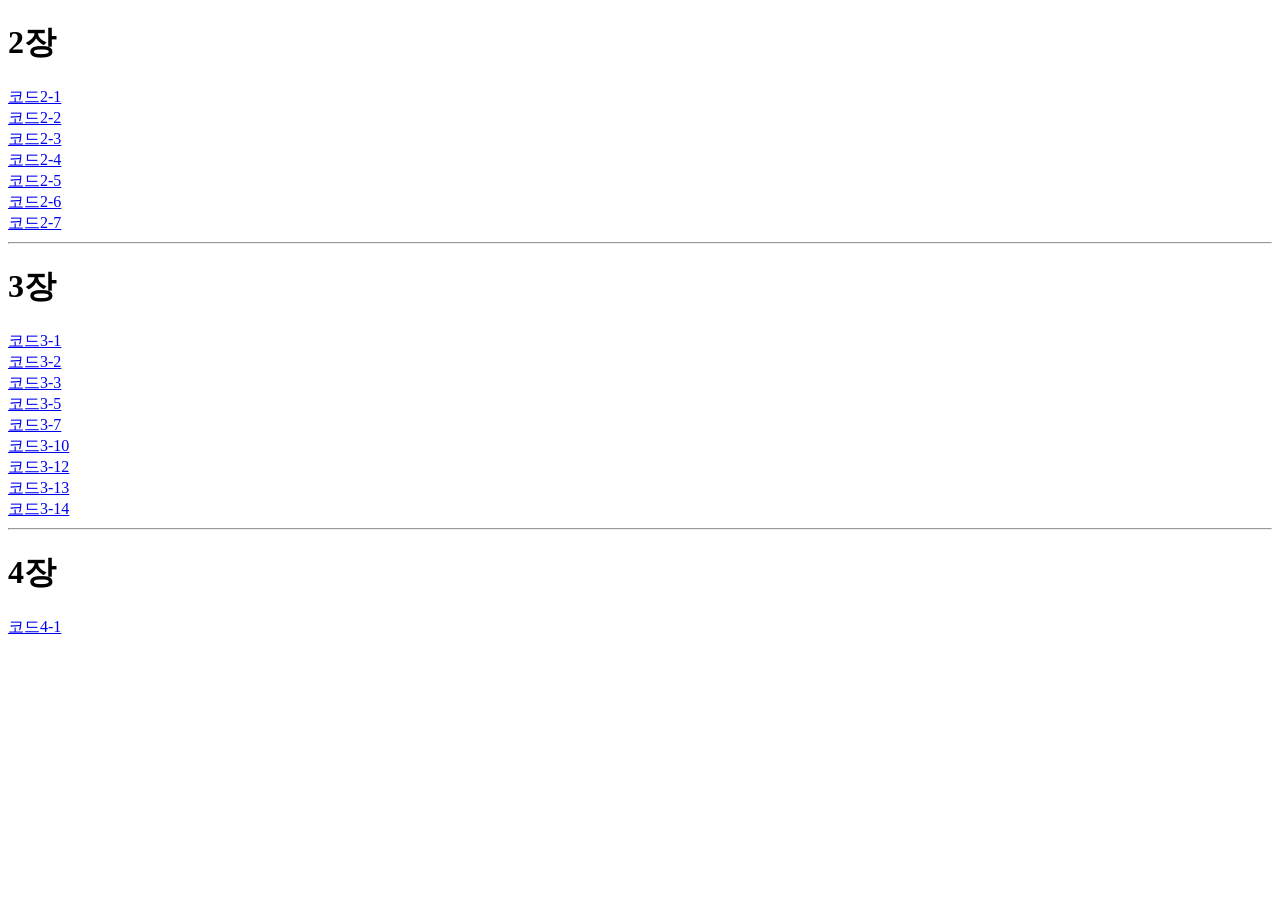
<file: index.html>
<!DOCTYPE html>
<html>
    <head>
    </head>
    <body>
        <h1>2장</h1>
        <a href="2장/HTMLPage.html">코드2-1</a><br>
        <a href="2장/HTMLPageWithStyle.html">코드2-2</a><br>
        <a href="2장/Style.css">코드2-3</a><br>
        <a href="2장/HTMLPageWithLink.html">코드2-4</a><br>
        <a href="2장/HTMLPageWithScript.html">코드2-5</a><br>
        <a href="2장/Alert.js">코드2-6</a><br>
        <a href="2장/HTMLPageWithOuterScript.html">코드2-7</a><br>
        <hr>
        <h1>3장</h1>
        <a href="3장/text_header.html">코드3-1</a><br>
        <a href="3장/text_paragraph.html">코드3-2</a><br>
        <a href="3장/text_content.html">코드3-3</a><br>
        <a href="3장/text_anchor.html">코드3-5</a><br>
        <a href="3장/text_font.html">코드3-7</a><br>
        <a href="3장/nested_list.html">코드3-10</a><br>
        <a href="3장/table_basic.html">코드3-12</a><br>
        <a href="3장/table_span.html">코드3-13</a><br>
        <a href="3장/image_basic.html">코드3-14</a><br>
        <hr>
        <h1>4장</h1>
        <a href="4장/form_basic.html">코드4-1</a><br>
    </body>
</html>
</file>
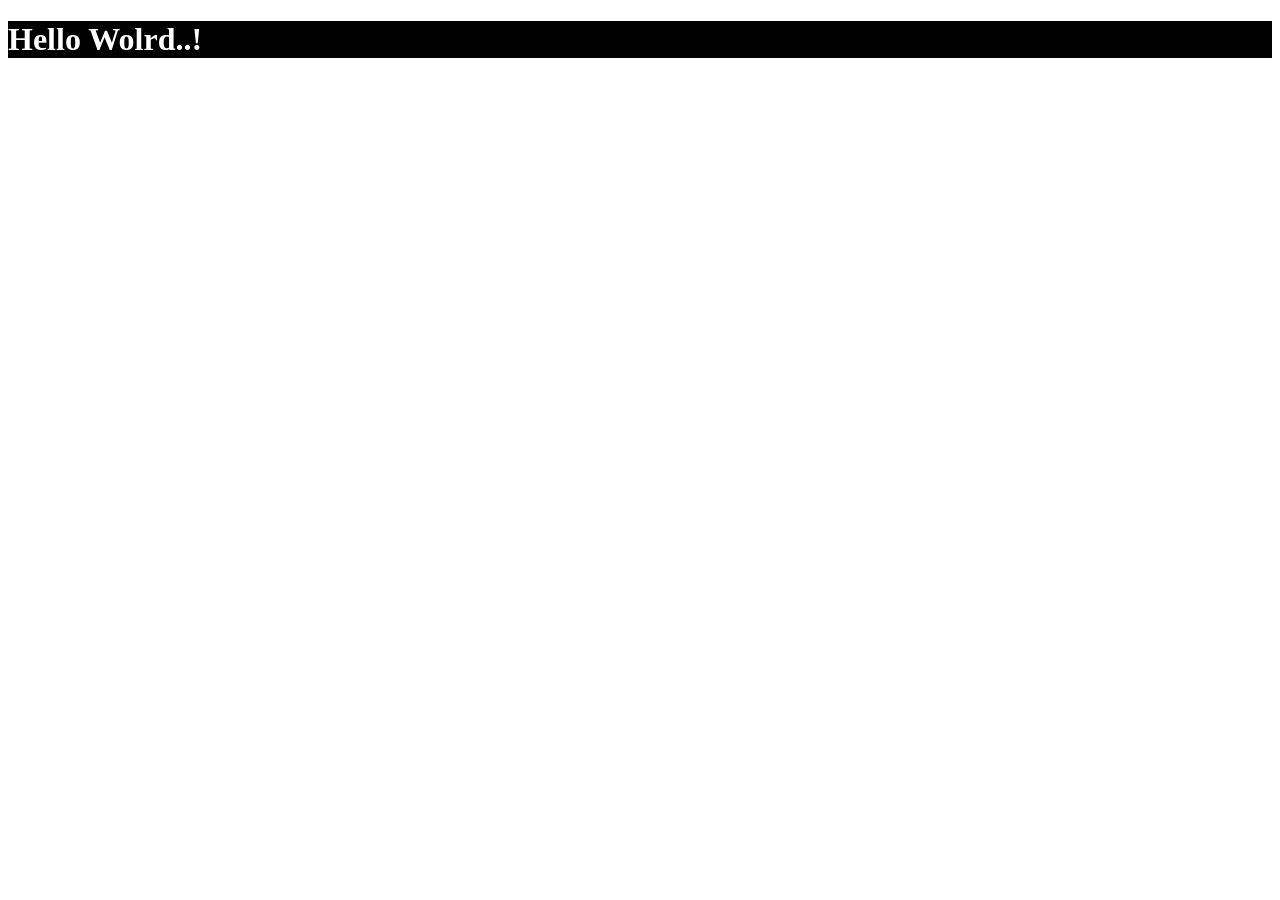
<file: 2장/HTMLPageWithLink.html>
<!DOCTYPE html>
<html>
    <head>
        <title>HTML5 Basic</title>
        <link rel="stylesheet" href="Style.css">
    </head>
    <body>
        <h1>Hello Wolrd..!</h1>
    </body>
</html>
</file>
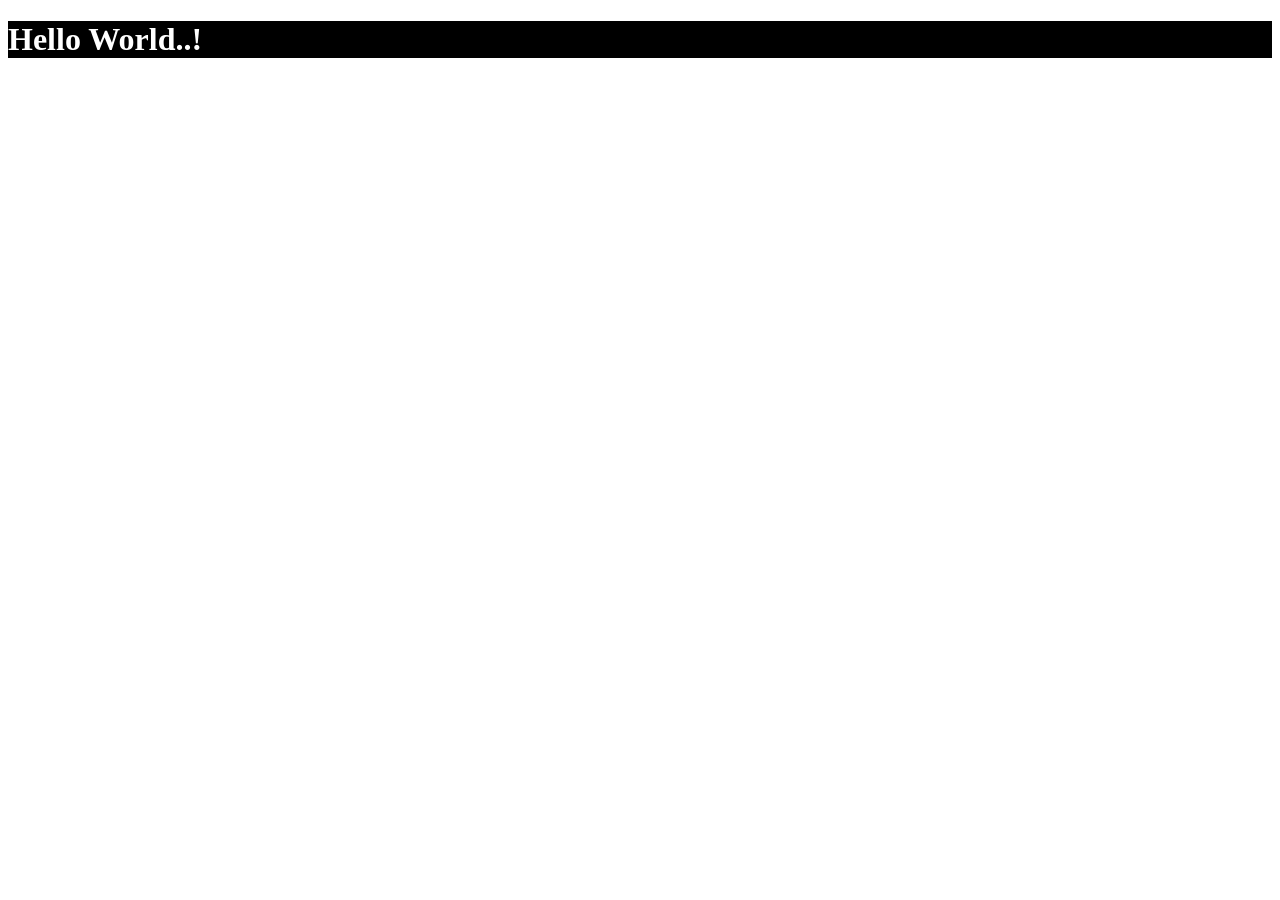
<file: 2장/HTMLPageWithStyle.html>
<!DOCTYPE html>
<html>
    <head>
        <title>HTML5 Basic</title>
        <style>
            h1 {
                color: white;
                background: black;
            }
        </style>
    </head>
    <body>
        <h1>Hello World..!</h1>
    </body>
</html>
</file>
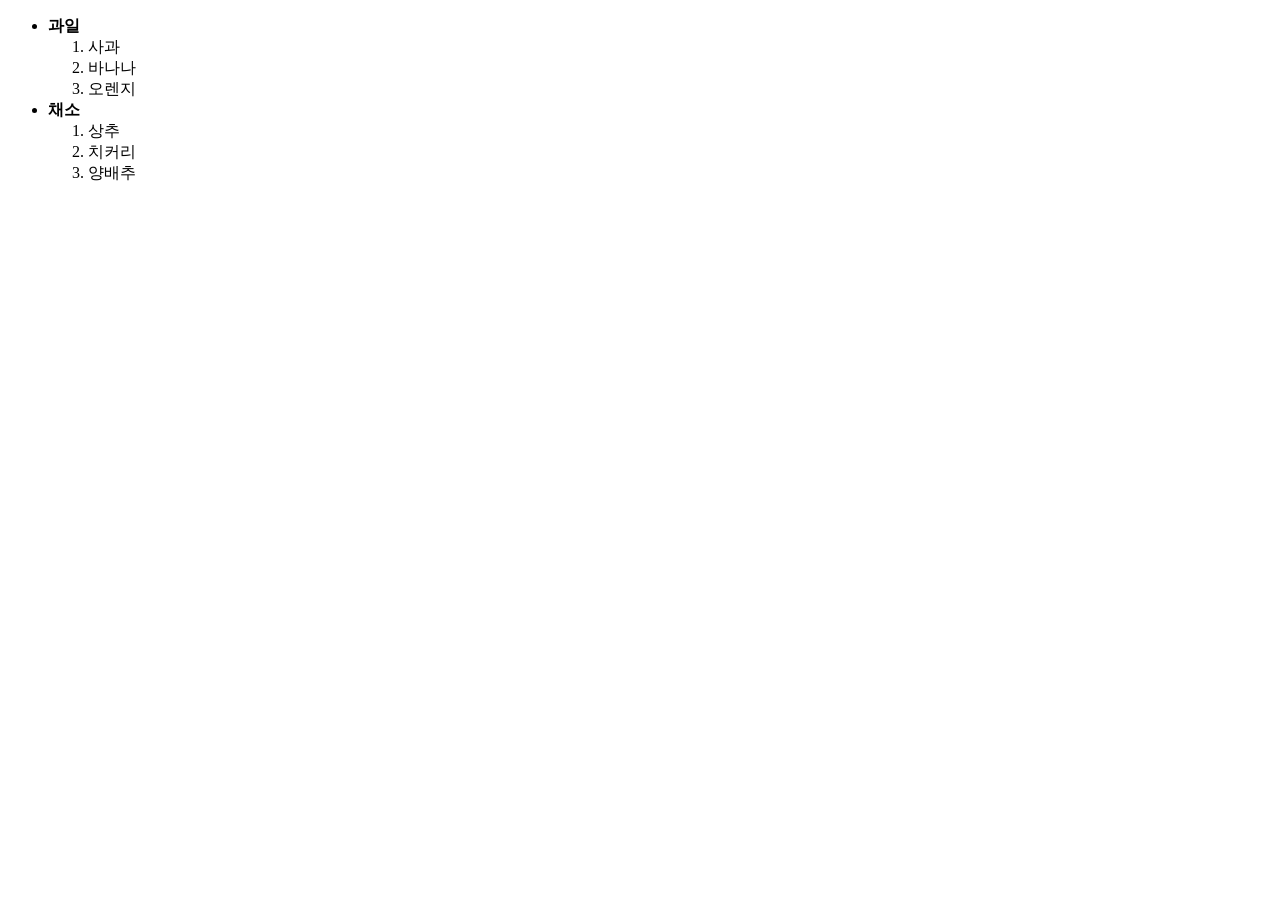
<file: 3장/nested_list.html>
<!DOCTYPE html>
<html>
    <head>    </head>
    <body>
        <ul>
            <li><b>과일</b>
            <ol>
                <li>사과</li>
                <li>바나나</li>
                <li>오렌지</li>
            </ol>
            </li>
            <li><b>채소</b>
            <ol>
                <li>상추</li>
                <li>치커리</li>
                <li>양배추</li>
            </ol>
            </li>
        </ul>
    </body>
</html>
</file>
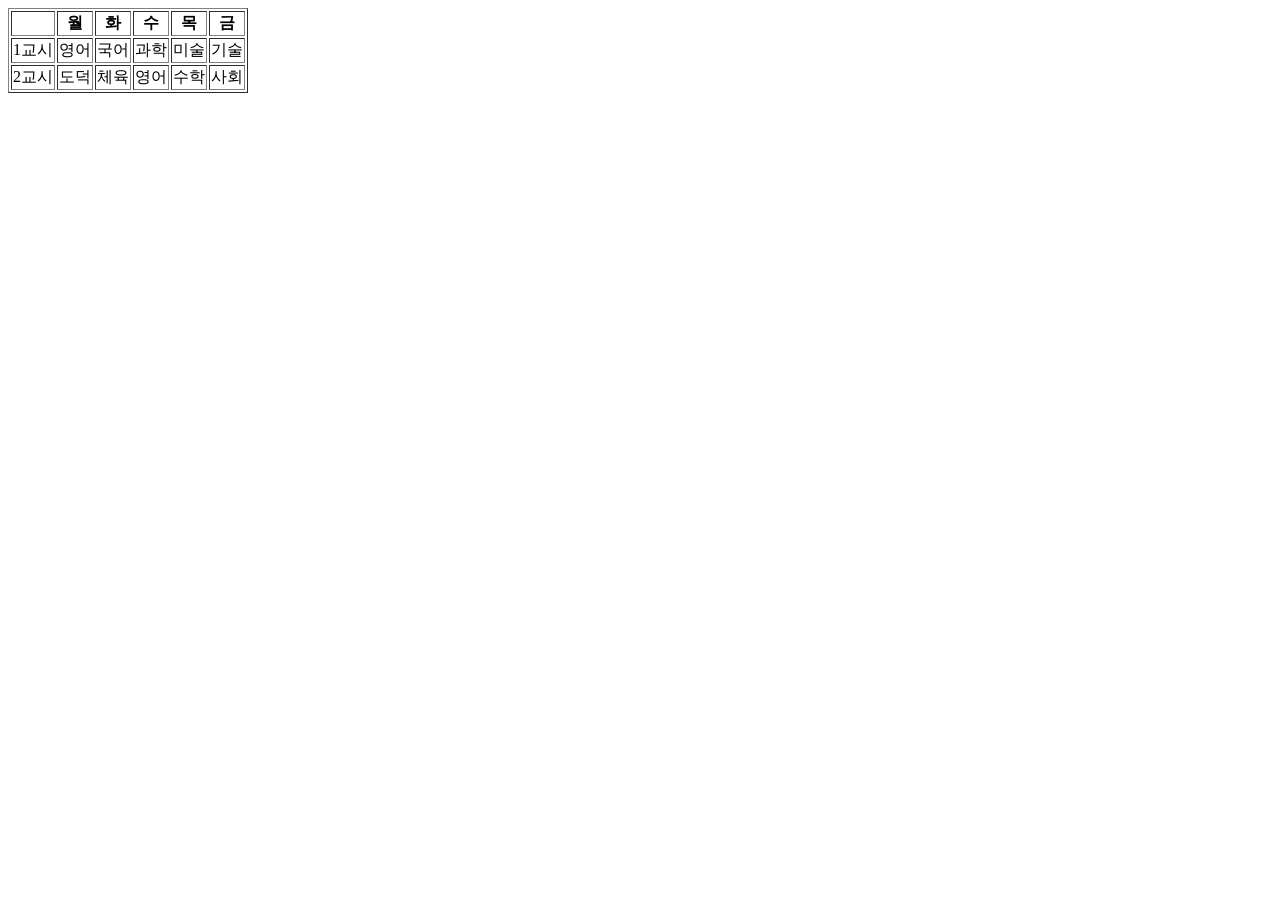
<file: 3장/table_basic.html>
<!DOCTYPE html>
<html>
    <head></head>
    <body>
        <table border="1">
            <thead>
                <tr>
                    <th></th>
                    <th>월</th>
                    <th>화</th>
                    <th>수</th>
                    <th>목</th>
                    <th>금</th>
                </tr>
            </thead>
            <tbody>
                <tr>
                    <td>1교시</td>
                    <td>영어</td>
                    <td>국어</td>
                    <td>과학</td>
                    <td>미술</td>
                    <td>기술</td>
                </tr>
                <tr>
                    <td>2교시</td>
                    <td>도덕</td>
                    <td>체육</td>
                    <td>영어</td>
                    <td>수학</td>
                    <td>사회</td>
                </tr>
            </tbody>
        </table>
    </body>
</html>
</file>
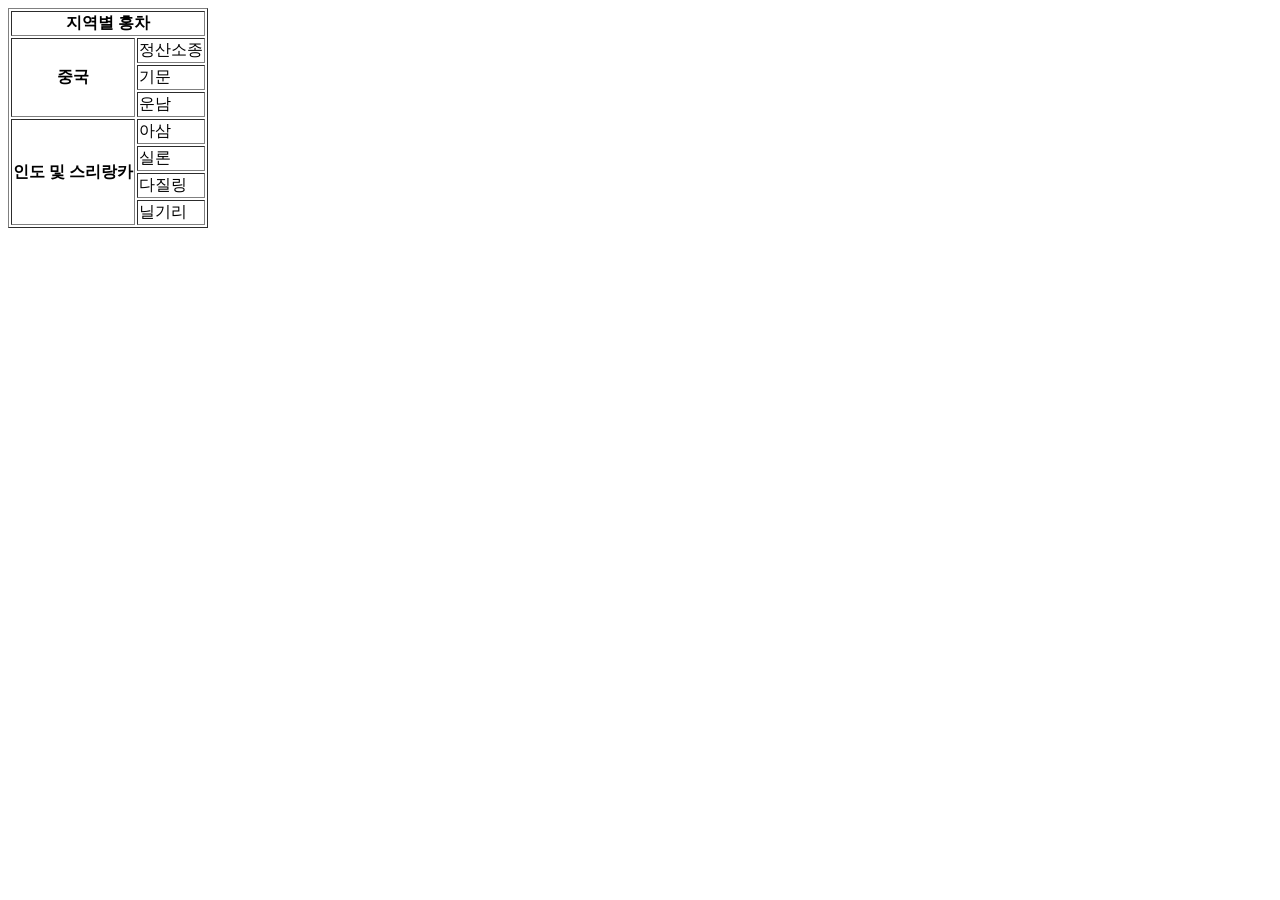
<file: 3장/table_span.html>
<!DOCTYPE html>
<html>
    <head></head>
    <body>
        <table border="1">
            <tr><th colspan='2'>지역별 홍차</th></tr>
            <tr>
                <th rowspan="3">중국</th>
                <td>정산소종</td>
            </tr>
            <tr><td>기문</td></tr>
            <tr><td>운남</td></tr>
            <tr>
                <th rowspan="4">인도 및 스리랑카</th>
                <td>아삼</td>
            </tr>
            <tr><td>실론</td></tr>
            <tr><td>다질링</td></tr>
            <tr><td>닐기리</td></tr>
        </table>
    </body>
</html>
</file>
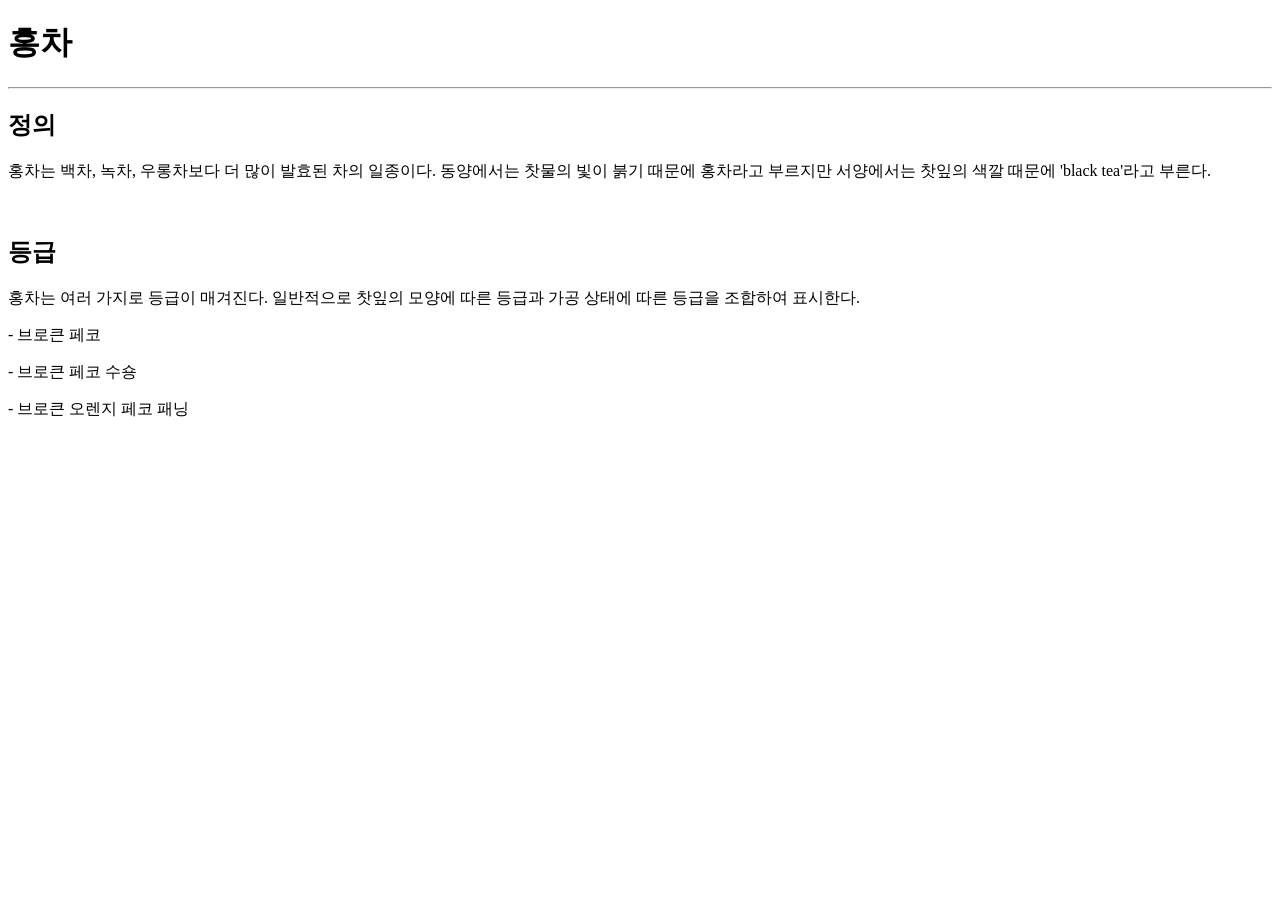
<file: 3장/text_content.html>
<!DOCTYPE html>
<html>
    <head>
        <title>HTML5+CSS3 Text</title>
    </head>
    <body>
        <h1>홍차</h1>
        <hr>
        <h2>정의</h2>
        <p>홍차는 백차, 녹차, 우롱차보다 더 많이 발효된 차의 일종이다. 동양에서는 찻물의 빛이 붉기 때문에 홍차라고 부르지만 서양에서는 찻잎의 색깔 때문에 'black tea'라고 부른다.</p>
        <br>
        <h2>등급</h2>
        <p>홍차는 여러 가지로 등급이 매겨진다. 일반적으로 찻잎의 모양에 따른 등급과 가공 상태에 따른 등급을 조합하여 표시한다.</p>
        <P>- 브로큰 페코</P>
        <P>- 브로큰 페코 수숑</P>
        <P>- 브로큰 오렌지 페코 패닝</P>
    </body>
</html>
</file>
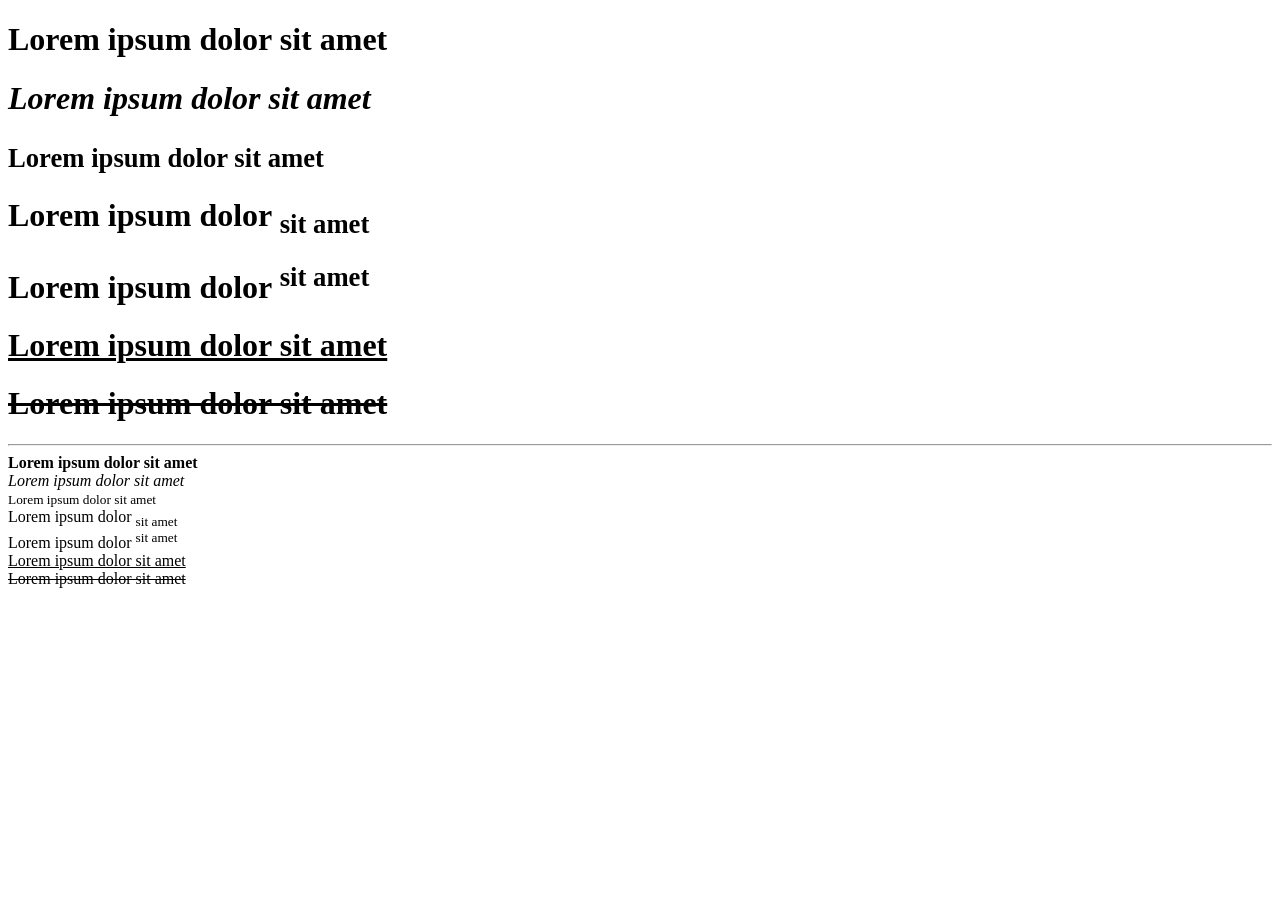
<file: 3장/text_font.html>
<!DOCTYPE html>
<html>
    <head>
        <title>HTML TEXT Basic Page</title>
    </head>
    <body>
       <h1><b>Lorem ipsum dolor sit amet</b></h1>
       <h1><i>Lorem ipsum dolor sit amet</i></h1>
       <h1><small>Lorem ipsum dolor sit amet</small></h1>
       <h1>Lorem ipsum dolor <sub>sit amet</sub></h1>
       <h1>Lorem ipsum dolor <sup>sit amet</sup></h1>
       <h1><ins>Lorem ipsum dolor sit amet</ins></h1>
       <h1><del>Lorem ipsum dolor sit amet</del></h1>
       <hr />
       <b>Lorem ipsum dolor sit amet</b><br />
       <i>Lorem ipsum dolor sit amet</i><br />
       <small>Lorem ipsum dolor sit amet</small><br />
       Lorem ipsum dolor <sub>sit amet</sub><br />
       Lorem ipsum dolor <sup>sit amet</sup><br />
       <ins>Lorem ipsum dolor sit amet</ins><br />
       <del>Lorem ipsum dolor sit amet</del><br />
    </body>
</html>
</file>
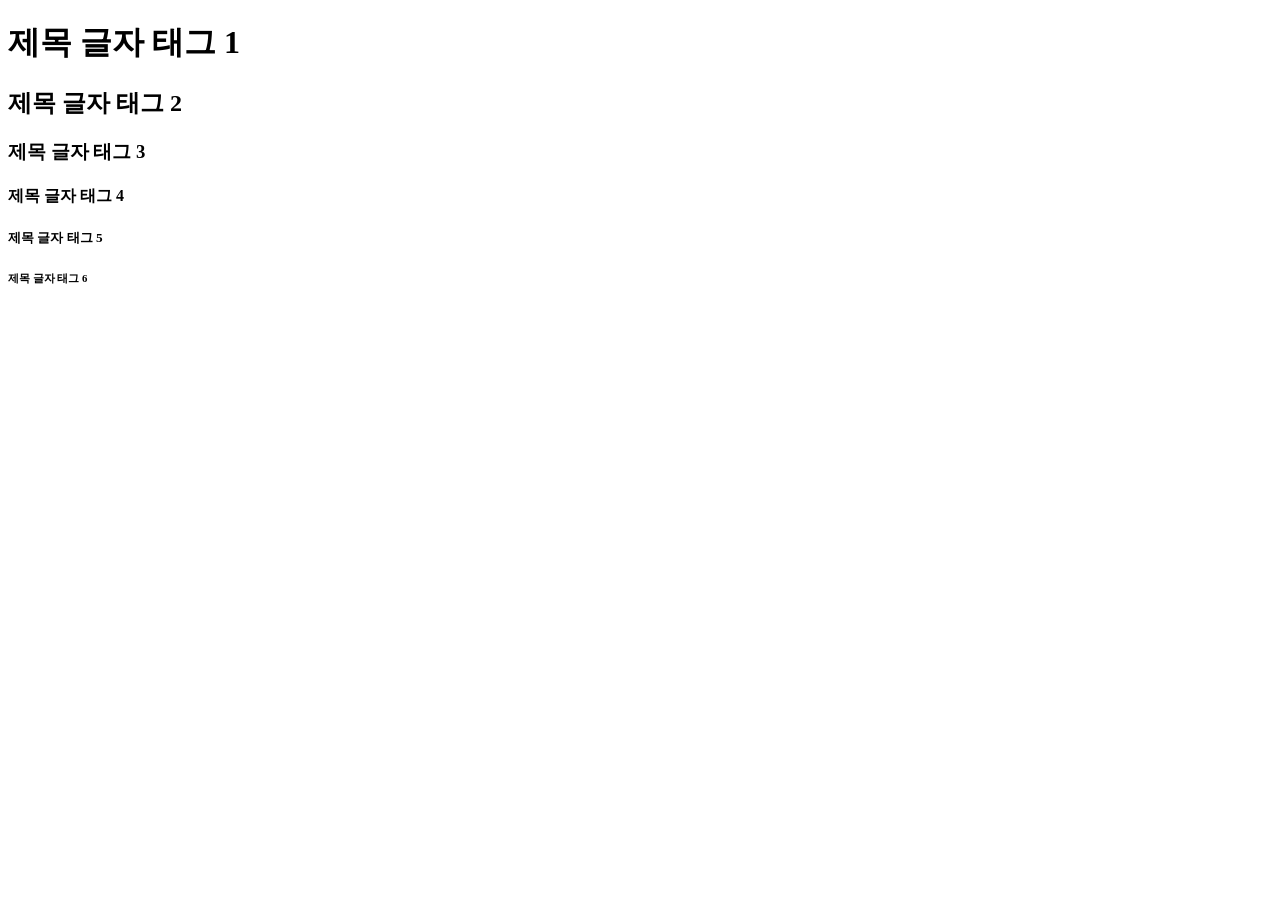
<file: 3장/text_header.html>
<!DOCTYPE html>
<html>
    <head>
        <title>HTML5+CSS3 Text</title>
    </head>
    <body>
        <h1>제목 글자 태그 1</h1>
        <h2>제목 글자 태그 2</h2>
        <h3>제목 글자 태그 3</h3>
        <h4>제목 글자 태그 4</h4>
        <h5>제목 글자 태그 5</h5>
        <h6>제목 글자 태그 6</h6>
    </body>
</html>
</file>
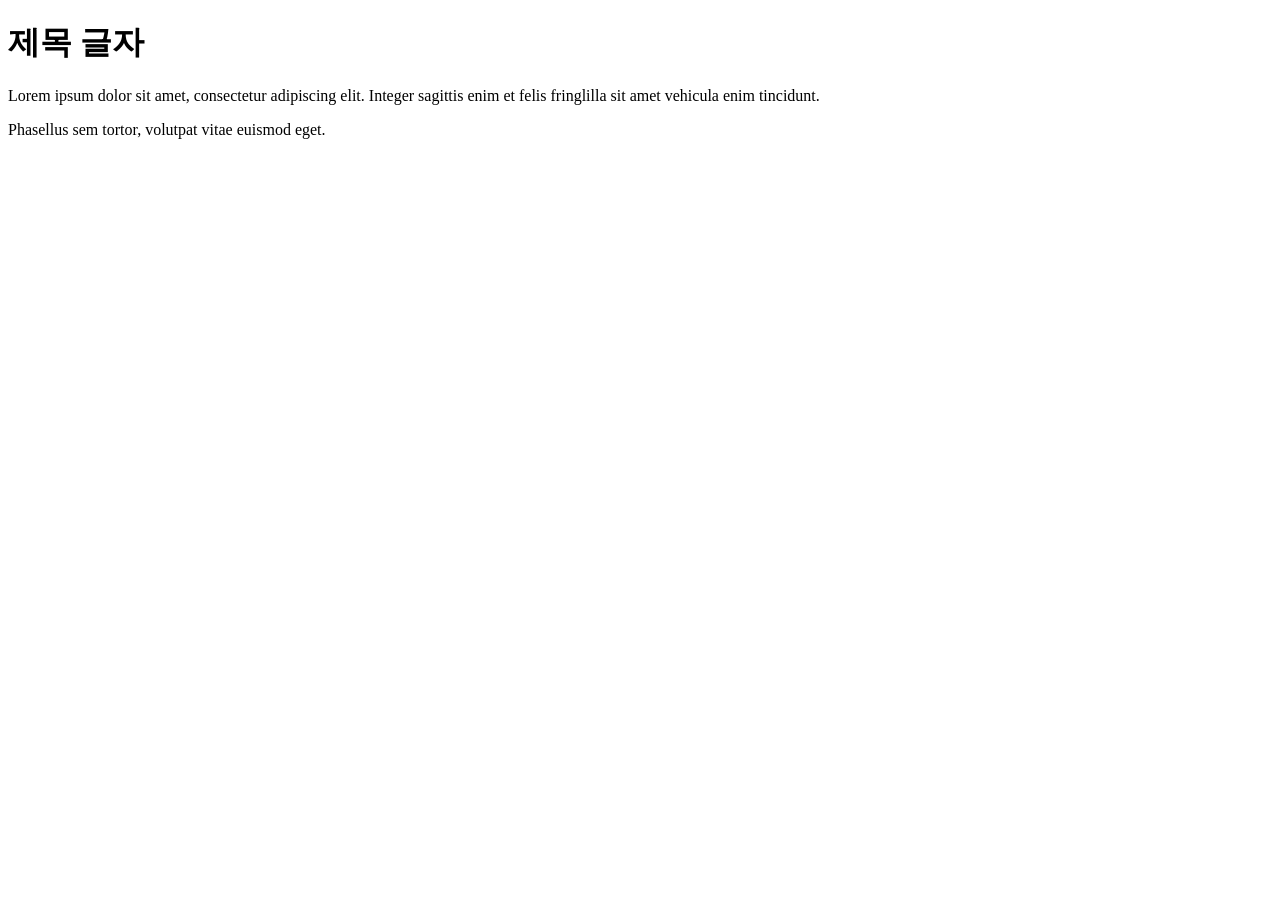
<file: 3장/text_paragraph.html>
<!DOCTYPE html>
<html>
    <head>
        <title>HTML TEXT Basic Page</title>
    </head>
    <body>
        <h1>제목 글자</h1>
        <p>Lorem ipsum dolor sit amet, consectetur adipiscing elit. Integer sagittis enim et felis fringlilla sit amet vehicula enim tincidunt.</p>
        <p>Phasellus sem tortor, volutpat vitae euismod eget.</p>        
    </body>
</html>
</file>
<file: 2장/Style.css>
h1{
    color: white;
    background: black;
}
</file>
